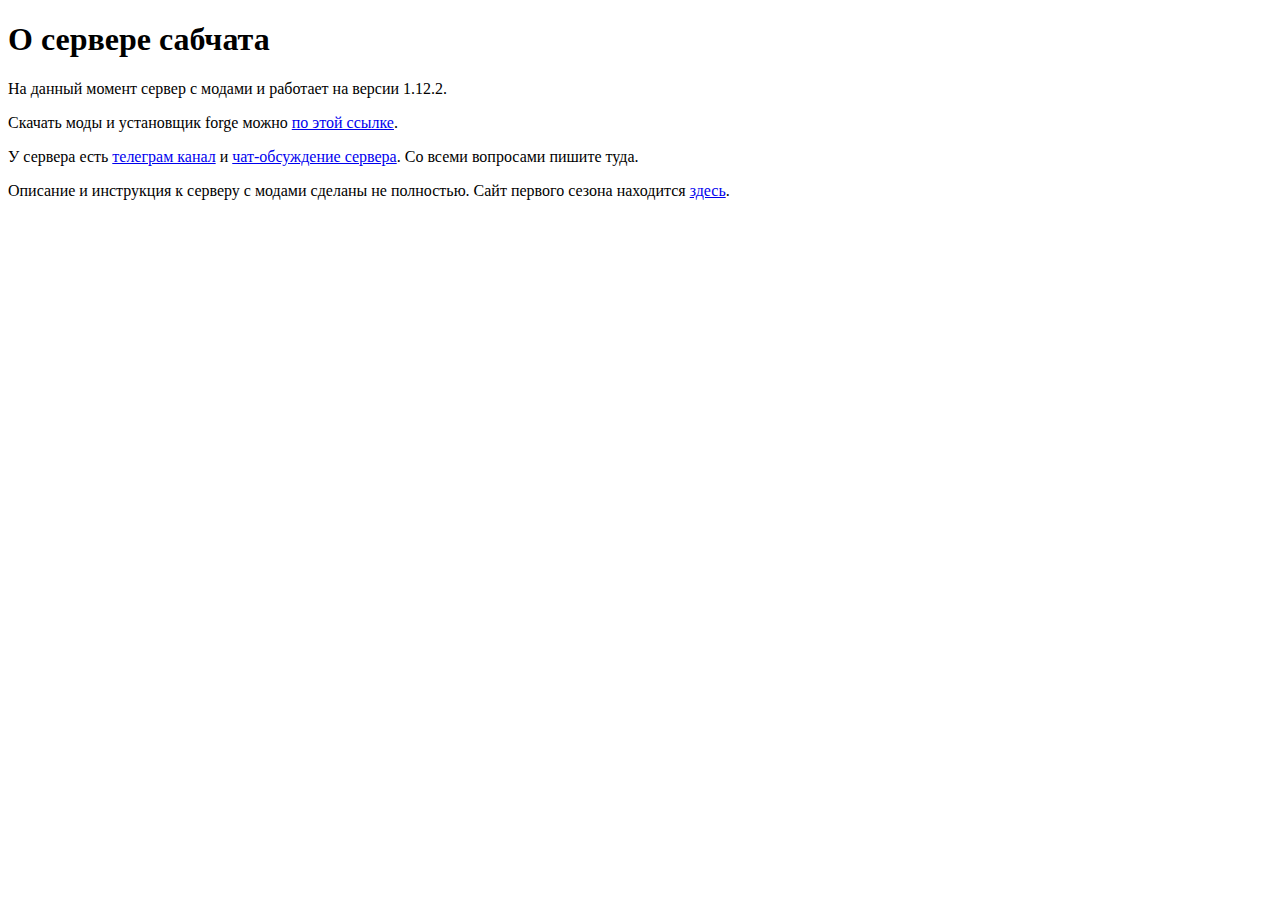
<file: index.html>
<!DOCTYPE html>
<html>
<head>
<meta charset=utf-8>
<link rel="stylesheet" href="common.css">
</head>
<body>
<h1>О сервере сабчата</h1>
<p>
    На данный момент сервер с модами и работает на версии 1.12.2.
</p>
<p>
    Скачать моды и установщик forge можно
    <a href="https://imobul.us/mods/sub-chat">по этой ссылке</a>.
</p>
<p>
    У сервера есть <a href="https://t.me/+Vrp_6QNAW2EzZGQy">телеграм канал</a>
    и <a href="https://t.me/+Z0lo7wIkyCJmNDky">чат-обсуждение сервера</a>.
    Со всеми вопросами пишите туда.
</p>
<p>
    Описание и инструкция к серверу с модами сделаны не полностью. Сайт первого сезона находится
    <a href="/season1">здесь</a>.
</p>
</body>
</html>
</file>
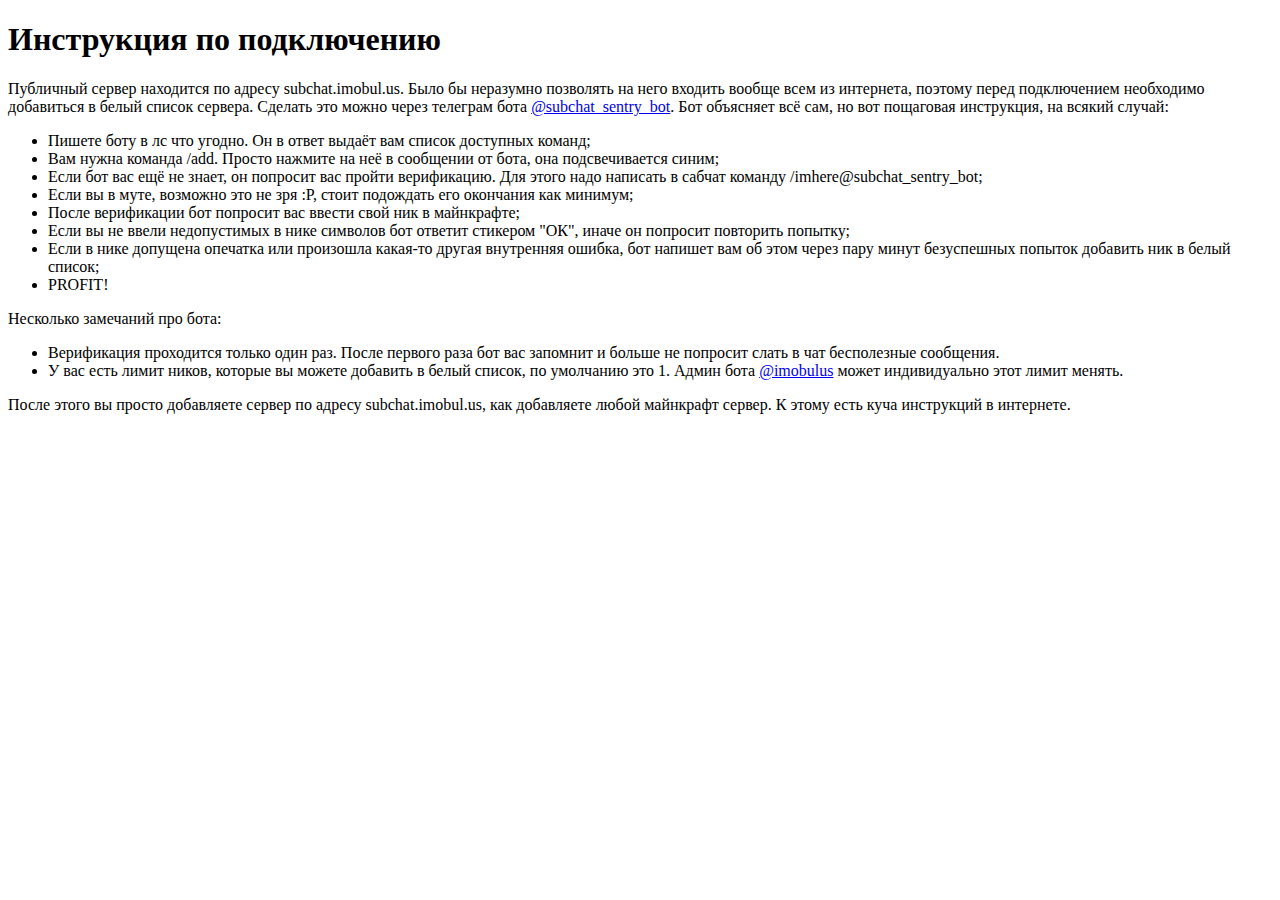
<file: connect.html>
<!DOCTYPE html>
<html>
<head>
<meta charset=utf-8>
<link rel="stylesheet" href="common.css">
</head>
<body>
<h1>Инструкция по подключению</h1>
Публичный сервер находится по адресу subchat.imobul.us. Было бы неразумно
позволять на него входить вообще всем из интернета, поэтому перед подключением
необходимо добавиться в белый список сервера. Сделать это можно через телеграм бота
<a href="https://t.me/subchat_sentry_bot">@subchat_sentry_bot</a>. Бот объясняет всё сам,
но вот пощаговая инструкция, на всякий случай:
<ul>
    <li>
        Пишете боту в лс что угодно. Он в ответ выдаёт вам список доступных команд;
    </li>
    <li>
        Вам нужна команда /add. Просто нажмите на неё в сообщении от бота,
        она подсвечивается синим;
    </li>
    <li>
        Если бот вас ещё не знает, он попросит вас пройти верификацию.
        Для этого надо написать в сабчат команду /imhere@subchat_sentry_bot;
    </li>
    <li>
        Если вы в муте, возможно это не зря :P, стоит подождать его окончания как минимум;
    </li>
    <li>
        После верификации бот попросит вас ввести свой ник в майнкрафте;
    </li>
    <li>
        Если вы не ввели недопустимых в нике символов бот ответит стикером "ОК",
        иначе он попросит повторить попытку;
    </li>
    <li>
        Если в нике допущена опечатка или произошла какая-то другая внутренняя ошибка,
        бот напишет вам об этом через пару минут безуспешных попыток добавить ник в белый список;
    </li>
    <li>
        PROFIT!
    </li>
</ul>
Несколько замечаний про бота:
<ul>
    <li>
        Верификация проходится только один раз. После первого раза бот вас запомнит и больше
        не попросит слать в чат бесполезные сообщения.
    </li>
    <li>
        У вас есть лимит ников, которые вы можете добавить в белый список, по умолчанию это 1.
        Админ бота <a href="https://t.me/imobulus">@imobulus</a> может индивидуально этот лимит менять.
    </li>
</ul>
После этого вы просто добавляете сервер по адресу subchat.imobul.us, как добавляете любой майнкрафт сервер.
К этому есть куча инструкций в интернете.
</body>
</html>
</file>
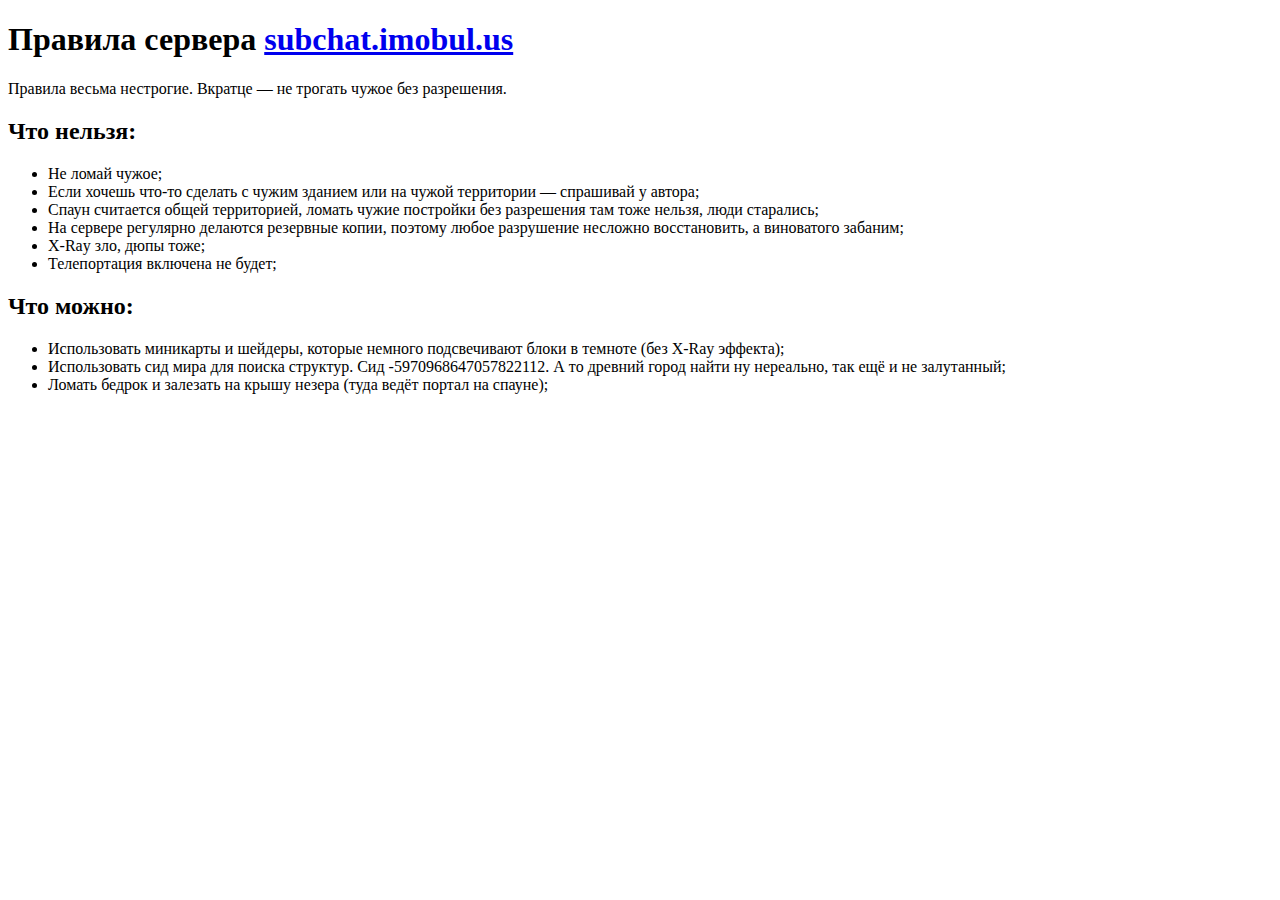
<file: guidelines.html>
<!DOCTYPE html>
<html>
<head>
<meta charset=utf-8>
<link rel="stylesheet" href="common.css">
</head>
<body>
    <h1>Правила сервера <a href="/">subchat.imobul.us</a></h1>
    Правила весьма нестрогие. Вкратце &mdash; не трогать чужое без разрешения.
    <h2>Что нельзя:</h2>
    <ul>
        <li>
            Не ломай чужое;
        </li>
        <li>
            Если хочешь что-то сделать с чужим зданием или на чужой территории &mdash;
            спрашивай у автора;
        </li>
        <li>
            Спаун считается общей территорией, ломать чужие постройки без разрешения там тоже нельзя,
            люди старались;
        </li>
        <li>
            На сервере регулярно делаются резервные копии, поэтому любое разрушение несложно
            восстановить, а виноватого забаним;
        </li>
        <li>
            X-Ray зло, дюпы тоже;
        </li>
        <li>
            Телепортация включена не будет;
        </li>
    </ul>
    <h2>Что можно:</h2>
    <ul>
        <li>
            Использовать миникарты и шейдеры, которые немного подсвечивают блоки в темноте (без X-Ray эффекта);
        </li>
        <li>
            Использовать сид мира для поиска структур. Сид -5970968647057822112.
            А то древний город найти ну нереально, так ещё и не залутанный;
        </li>
        <li>
            Ломать бедрок и залезать на крышу незера (туда ведёт портал на спауне);
        </li>
    </ul>
</body>
</html>
</file>
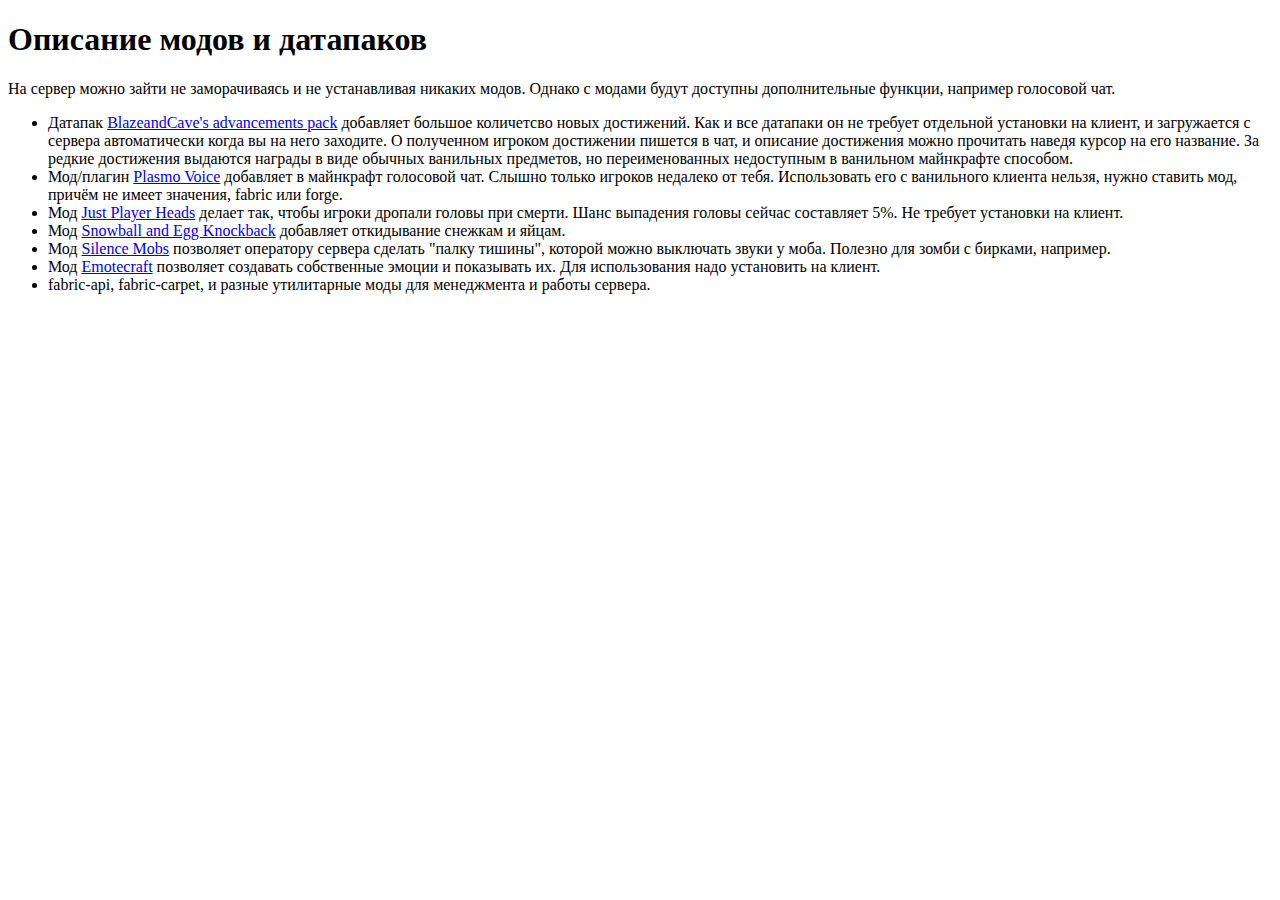
<file: mods.html>
<!DOCTYPE html>
<html>
<head>
<meta charset=utf-8>
<link rel="stylesheet" href="common.css">
</head>
<body>
    <h1>Описание модов и датапаков</h1>
    На сервер можно зайти не заморачиваясь и не устанавливая никаких модов.
    Однако с модами будут доступны дополнительные функции, например голосовой чат.
    <ul>
        <li>
            Датапак
            <a href="https://modrinth.com/datapack/blazeandcaves-advancements-pack">
                BlazeandCave's advancements pack</a>
            добавляет большое количетсво новых достижений. Как и все датапаки он не требует
            отдельной установки на клиент, и загружается с сервера автоматически когда вы на него заходите.
            О полученном игроком достижении пишется в чат, и описание достижения можно прочитать
            наведя курсор на его название. За редкие достижения выдаются награды в виде
            обычных ванильных предметов, но переименованных недоступным в ванильном
            майнкрафте способом. 
        </li>
        <li>
            Мод/плагин
            <a href="https://modrinth.com/plugin/plasmo-voice">
                Plasmo Voice</a>
            добавляет в майнкрафт голосовой чат. Слышно только игроков недалеко от тебя.
            Использовать его с ванильного клиента нельзя, нужно ставить мод, причём не имеет значения,
            fabric или forge.
        </li>
        <li>
            Мод
            <a href="https://modrinth.com/mod/just-player-heads">
                Just Player Heads</a>
            делает так, чтобы игроки дропали головы при смерти.
            Шанс выпадения головы сейчас составляет 5%. Не требует установки на клиент.
        </li>
        <li>
            Мод
            <a href="https://modrinth.com/mod/snowball-and-egg-knockback">
                Snowball and Egg Knockback</a>
            добавляет откидывание снежкам и яйцам.
        </li>
        <li>
            Мод
            <a href="https://modrinth.com/mod/silence-mobs">
                Silence Mobs</a>
            позволяет оператору сервера сделать "палку тишины", которой можно
            выключать звуки у моба. Полезно для зомби с бирками, например.
        </li>
        <li>
            Мод
            <a href="https://modrinth.com/mod/emotecraft">
                Emotecraft</a>
            позволяет создавать собственные эмоции и показывать их.
            Для использования надо установить на клиент.
        </li>
        <li>
            fabric-api, fabric-carpet, и разные утилитарные моды для менеджмента и работы сервера.
        </li>
    </ul>
</body>
</html>
</file>
<file: common.css>
.center {
    text-align: center
}
.left {
    text-align: left
}
</file>
